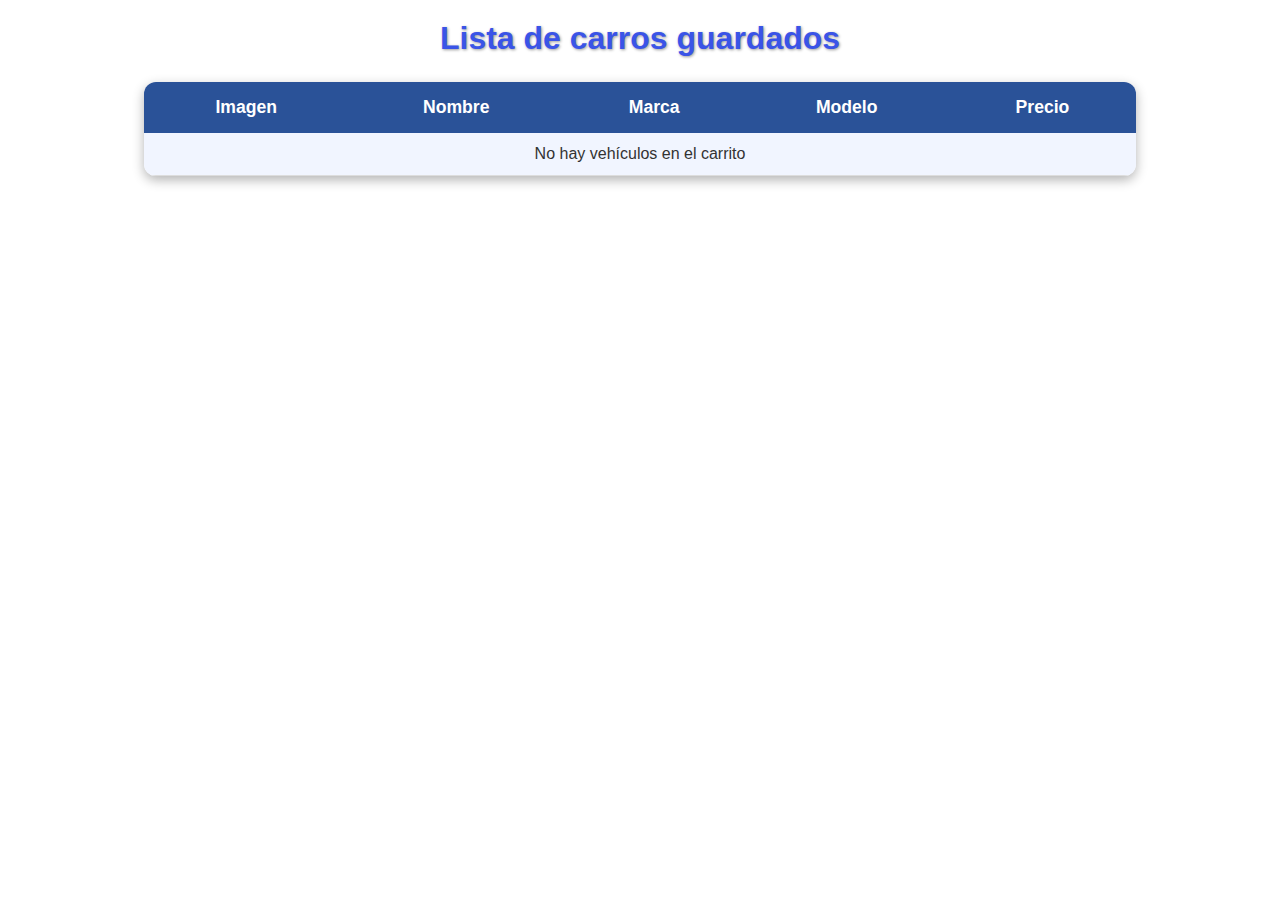
<file: carrito.html>
<!DOCTYPE html>
<html lang="en">
<head>
  <meta charset="UTF-8">
  <meta name="viewport" content="width=device-width, initial-scale=1.0">
  <link rel="stylesheet" href="css/carritoStyle.css">
  <title>Carros</title>
</head>
<body>
  <h1>Lista de carros guardados</h1>
  <table id="tabla-carros">
    <thead>
      <tr>
        <td>Imagen</td>
        <td>Nombre</td>
        <td>Marca</td>
        <td>Modelo</td>
        <td>Precio</td>
      </tr>
    </thead>
    <tbody>
      <!-- Aquí se llenará con JS -->
    </tbody>
  </table>

  <script src="js/carrito.js"></script>
</body>
</html>
</file>
<file: css/carritoStyle.css>
/* Reset básico */
* {
  margin: 0;
  padding: 0;
  box-sizing: border-box;
  font-family: "Segoe UI", Tahoma, Geneva, Verdana, sans-serif;
}

/* Fondo y estilo general */
body {
  background: white;
  color: #fff;
  min-height: 100vh;
  padding: 20px;
}

/* Título */
h1 {
  text-align: center;
  margin-bottom: 25px;
  font-size: 2rem;
  font-weight: bold;
  color: #3a54e7;
  text-shadow: 1px 1px 3px rgba(0,0,0,0.4);
}

/* Tabla */
table {
  width: 80%;
  margin: 0 auto;
  border-collapse: collapse;
  background: #fff;
  border-radius: 12px;
  overflow: hidden;
  box-shadow: 0px 4px 12px rgba(0,0,0,0.3);
}

/* Encabezado */
table thead {
  background: #2a5298;
  color: #fff;
  font-size: 1.1rem;
}

table thead td {
  padding: 15px;
  text-align: center;
  font-weight: bold;
}

/* Celdas */
table tbody td {
  padding: 12px;
  text-align: center;
  color: #333;
  border-bottom: 1px solid #ddd;
  font-size: 1rem;
}

/* Alternancia de filas */
table tbody tr:nth-child(even) {
  background: #f9f9f9;
}
table tbody tr:nth-child(odd) {
  background: #f1f5ff;
}

/* Hover filas */
table tbody tr:hover {
  background: #ffdd57;
  color: #000;
  transition: 0.3s;
}

/* Mensaje vacío */
table tbody td[colspan="4"] {
  font-style: italic;
  color: #666;
  padding: 20px;
}

table tbody td img {
  border-radius: 8px;
  object-fit: cover;
  box-shadow: 0px 2px 6px rgba(0,0,0,0.3);
}
</file>
